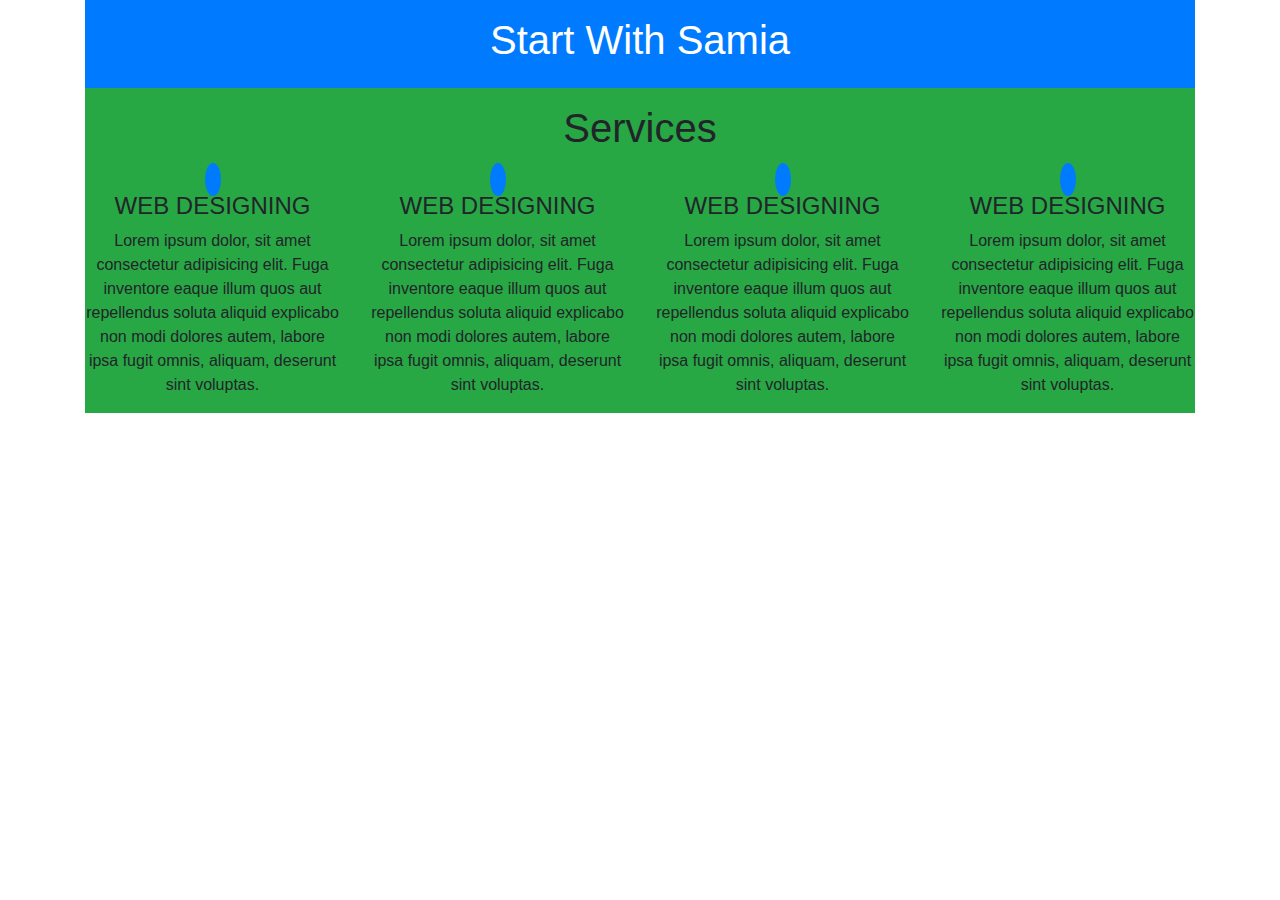
<file: bootstrap1.html>
<!DOCTYPE html>
<html lang="en">
<head>
    <meta charset="UTF-8">
    <meta http-equiv="X-UA-Compatible" content="IE=edge">
    <meta name="viewport" content="width=device-width, initial-scale=1.0">
    <title>Document</title>
    <link rel="stylesheet" href="https://cdnjs.cloudflare.com/ajax/libs/font-awesome/6.4.0/css/all.min.css" integrity="sha512-iecdLmaskl7CVkqkXNQ/ZH/XLlvWZOJyj7Yy7tcenmpD1ypASozpmT/E0iPtmFIB46ZmdtAc9eNBvH0H/ZpiBw==" crossorigin="anonymous" referrerpolicy="no-referrer" />
    <link rel="stylesheet" href="https://cdn.jsdelivr.net/npm/bootstrap@4.0.0/dist/css/bootstrap.min.css" integrity="sha384-Gn5384xqQ1aoWXA+058RXPxPg6fy4IWvTNh0E263XmFcJlSAwiGgFAW/dAiS6JXm" crossorigin="anonymous">
</head>
<body>
    <div class="container">
        <header class="bg-primary text-white py-3 text-center"><h1>Start With Samia</h1></header>
        <main>
            <div class="service-section bg-success pt-3">
                
                <div class="title text-center mb-3">
                    <h1 class="font-weight-bolder mb-3" >Services</h1>
                </div>

                <div class="row text-left text-md-center">
                    <div class="col-lg-3 com-md-6">
                        <i class=" bg-primary text-white rounded-circle mb-3 p-2 fa-2x fa-solid fa-handshake "></i>
    
                      <h4 class="text-uppercase">Web designing</h4>
                        <p class="small-text-muted">Lorem ipsum dolor, sit amet consectetur adipisicing elit. Fuga inventore eaque illum quos aut repellendus soluta aliquid explicabo non modi dolores autem, labore ipsa fugit omnis, aliquam, deserunt sint voluptas.</p>
                    </div>
                    <div class="col-lg-3 com-md-6">
                        <i class=" bg-primary text-white rounded-circle mb-3 p-2 fa-2x fa-solid fa-handshake "></i>
    
                        <h4 class="text-uppercase">Web designing</h4>
    
                        <p class="small-text-muted">Lorem ipsum dolor, sit amet consectetur adipisicing elit. Fuga inventore eaque illum quos aut repellendus soluta aliquid explicabo non modi dolores autem, labore ipsa fugit omnis, aliquam, deserunt sint voluptas.</p>
                    </div>
                    <div class="col-lg-3 com-md-6">
                        <i class=" bg-primary text-white rounded-circle mb-3 p-2 fa-2x fa-solid fa-handshake "></i>
    
                        <h4 class="text-uppercase">Web designing</h4>

    
                        <p class="small-text-muted">Lorem ipsum dolor, sit amet consectetur adipisicing elit. Fuga inventore eaque illum quos aut repellendus soluta aliquid explicabo non modi dolores autem, labore ipsa fugit omnis, aliquam, deserunt sint voluptas.</p>
                    </div>
                    <div class="col-lg-3 com-md-6">
                        <i class=" bg-primary text-white rounded-circle mb-3 p-2 fa-2x fa-solid fa-handshake "></i>
    
                        <h4 class="text-uppercase">Web designing</h4>
    
                        <p class="small-text-muted">Lorem ipsum dolor, sit amet consectetur adipisicing elit. Fuga inventore eaque illum quos aut repellendus soluta aliquid explicabo non modi dolores autem, labore ipsa fugit omnis, aliquam, deserunt sint voluptas.</p>
                    </div>
                </div>
            </div>
        </main>
        
    </div>
</body>
</html>
</file>
